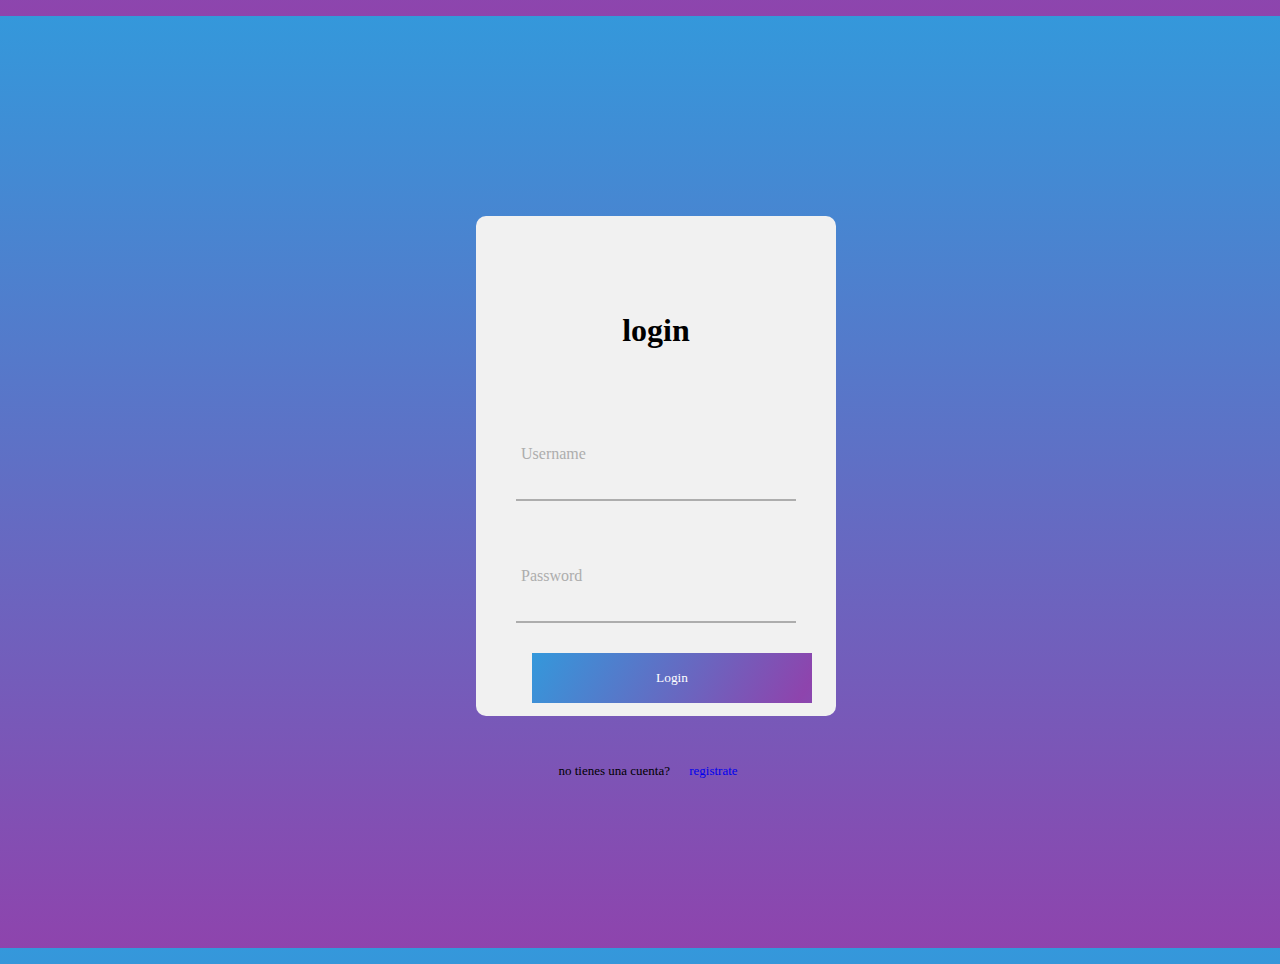
<file: index.html>
<!DOCTYPE html>
<html lang="en" dir="ltr">
  <head>
    <meta charset="utf-8">
    <title>Login de ingreso</title>
    <link rel="shortcut icon" type="image/x-icon" href="image/favicon.ico"/>
    <link rel="stylesheet" href="style.css">
    <script src="https://cdnjs.cloudflare.com/ajax/libs/jquery/3.4.1/jquery.min.js" charset="utf-8"></script>
  </head>
  <body>
    <form class="login-form" action="page.html" method="post">
      <h1>login</h1>

      <div class="txtb">
        <input type="text" name="" value="" >
        <span data-placeholder="Username"></span>
      </div>

      <div class="txtb">
        <input type="password" name="" value="" >
        <span data-placeholder="Password"></span>
      </div>

      <input type="submit" class="logbtn" value="Login">

      <div class="bottom-text">
        no tienes una cuenta? <a href="page.html">registrate</a>
      </div>
    </form>

    <script type="text/javascript">
      $(".txtb input").on("focus",function(){
        $(this).addClass("focus");
      });
      $(".txtb input").on("blur",function(){
        if($(this).val()=="")
        $(this).removeClass("focus");
      });

    </script>
  </body>
</html>
</file>
<file: style.css>
*{
  margin: 1rem;
  padding: 0;
  text-decoration: none;
  font-family: montserrat;
  box-sizing: border-box;
  list-style: none;

}
body{
  min-height: 100vh;
  background-image: linear-gradient(180deg,#3498db,#8e44ad);

}
.set{
  display: flex;
  align-items: center;
  justify-content: center;
}
.contact-info{
  display: flex;
  width: 100%;
  max-width: 1200px;
  align-items: center;
  justify-content: center;
  padding: 0 20px;
}
.card{
  background: #2f3542;
  padding: 0 20px;
  margin: 0 10;
  width: calc(33%-20px);
  height: 200px;
  display: flex;
  flex-direction: column;
  justify-content: center;
  align-items: center;
  color: #fff;
  cursor: pointer;
}
.card-icon{
  font-size: 28px;
  background: #ff6348;
  width: 60px;
  height: 60px;
  text-align: center;
  line-height: 60px !important;
  border-radius: 50%;
  transition: 0.3s linear;
}
.card:hover .card-icon{
  background: none;
  color: #ff6348;
  transform: scale(1.6);
}
.card p{
  margin-top: 20px;
  font-weight: 300;
  letter-spacing: 2px;
  max-height: 0;
  opacity: 0;
  transition: 0.3s linear;
}
.card:hover p{
  max-height: 40px;
  opacity: 1;
}


.login-form{
  width: 360px;
  background: #f1f1f1;
  height: 500px;
  padding:80px 40px;
  border-radius: 10px;
  position: absolute;
  left: 50%;
  top: 50%;
  transform: translate(-50%, -50%);

}
.login-form h1{
  text-align: center;
  margin-bottom: 60px;

}
.txtb {
  border-bottom: 2px solid #adadad;
  position: relative;
  margin: 30px 0;

}
.txtb input{
  font-size: 15px;
  color: #333;
  border: none;
  width: 100%;
  outline: none;
  background: none;
  padding: 0 5px;
  height: 40px;
}
.txtb span::before{
  content: attr(data-placeholder);
  position: absolute;
  top: 50%;
  left: 5px;
  color: #adadad;
  transform: translateY(-50%);
  z-index: -1;
  transition: .5s;
}
.txtb span::after{
  content:'';
  position: absolute;
  width: 0%;
  height: 2px;
  background: linear-gradient(120deg,#3498db,#8e44ad);
  transition: .5s;

}
.focus + span::before{
  top: -5px;
}
.focus + span::after{
  width: 100%;
}

.logbtn{
  display: block;
  width: 100%;
  height: 50px;
  border: none;
  background: linear-gradient(120deg,#3498db,#8e44ad,#3498db);
  background-size: 200%;
  color: #fff;
  outline: none;
  cursor: pointer;
  transition: .5s;
}
.logbtn:hover{
  background-position: right;
}
.bottom-text{
  margin-top: 60px;
  text-align: center;
  font-size: 13px;
}

.container{
  max-width: 1000px;
  margin: auto;
  padding: 40px;
  display: flex;
  flex-wrap: wrap;
}
.container2{
  margin-bottom: 10px;
}
header{
  height: 60px;
  background: #5f5fd3;
  display: flex;
  padding: 0 20px;
}
.menu-toggle{
  display: none;
  margin-left: auto;
  color: #fff;
  line-height: 60px;
  font-size: 25px;
  cursor: pointer;
}
.logo a{
  color: #fff;
  text-decoration: none;
  font-size: 20px;
  line-height: 60px;
  text-transform: uppercase;
  font-family: 'Press Start 2P', cursive;
}
#menu{
  margin-left: auto;
}
#menu ul li{
  display: inline-block;
}
#menu ul li a{
  display: inline-block;
  position: relative;
  color: #fff;
  text-decoration: none;
  line-height: 60px;
  padding: 0 8px;
  text-transform: uppercase;
  transition: .2s;
}
#menu ul li a:hover{
  background: #7272e0;
}
.show{
  height: 305px !important;
}


.pricing.table{
  background: #f1f1f1;
  flex: 1;
  margin: 10px;
  text-transform: uppercase;
}
.pricing-header{
  color: #fff;
  position: relative;
  margin-bottom: 20px;

}
.price{
  font-size: 40px;
  display: flex;
  align-items: center;
  justify-content: center;
  padding: 40px 0;
}
.price span{
  font-size: 30px;
}
.title{
  position: absolute;
  bottom: 0;
  left: 50%;
  transform: translate(-50%,50%);
  width: 80%;
  max-width: 360px;
  text-align: center;
  padding: 8px 0;
  font-size: 14px;
}
.pricing-list{
  padding: 10px 20px;
}
.pricing-list li{
  margin: 8px;
  font-size: 14px;
  color: #344;
  text-align: center;
}
.border{
  width: 80px;
  height: 1px;
  background: #ddd;
  margin: auto;
}
.pricing-table a{
  display: block;
  width: 80%;
  margin:auto;
  margin-bottom: 20px;
  text-align: center;
  padding: 8px 0;
  font-size: 14px;
  border: 1px solid;
  max-width: 360px;
  transition: .2s linear;

}
.pricing-table a:hover{
  border-radius: 30px;
}
.table1 .pricing-header{
  background: #2980b9;

}
.table2 .pricing-header{
  background: #2c3e50;

}
.table3 .pricing-header{
  background: #c0392b;

}
.table1 .title{
  background-image: linear-gradient(125deg,#3498db,#9b59b6);
}
.table2 .title{
  background-image: linear-gradient(125deg,#34495e,#95a5a6);
}
.table3 .title{
  background-image: linear-gradient(125deg,#e74c3c,#f39c12);
}
.table1 a{
  color: #2980b9;
}
.table2 a{
  color: #2c3e50;
}
.table3 a{
  color: #c0392b;
}

.table1 a:hover{
  background: #2980b9;
  color: #fff;
}
.table2 a:hover{
  background: #2c3e50;
  color: #fff;
}
.table3 a:hover{
  background: #c0392b;
  color: #fff;
}

@media screen and (max-width:780px) {
  .pricing-table{
    flex: 100%;
  }
  .contact-info{
    flex-direction: column;
  }
  .card{
    width: 100%;
    max-width: 300px;
    margin: 10px 0;
  }

}
@media screen and (max-width:700px){
  .menu-toggle{
    display: block;
  }
  #menu{
    background: #7272e0;
    position: absolute;
    top: 60px;
    left: 0;
    width: 100%;
    height: 0;
    border: 1px solid #eee;
    overflow: hidden;
    transition: .3s ease-out;
  }
  #menu ul li{
    display: block;
    text-align: center;
  }
  #menu ul li a{
    color: #fff;
    font-size: 20px;
    border-bottom: 1px solid #5f5fd3;
    width: 100%;
  }
  #menu ul li a:hover{
    background: #5959b8;
  }
  .container2{
    padding: 10px;
  }

}
</file>
